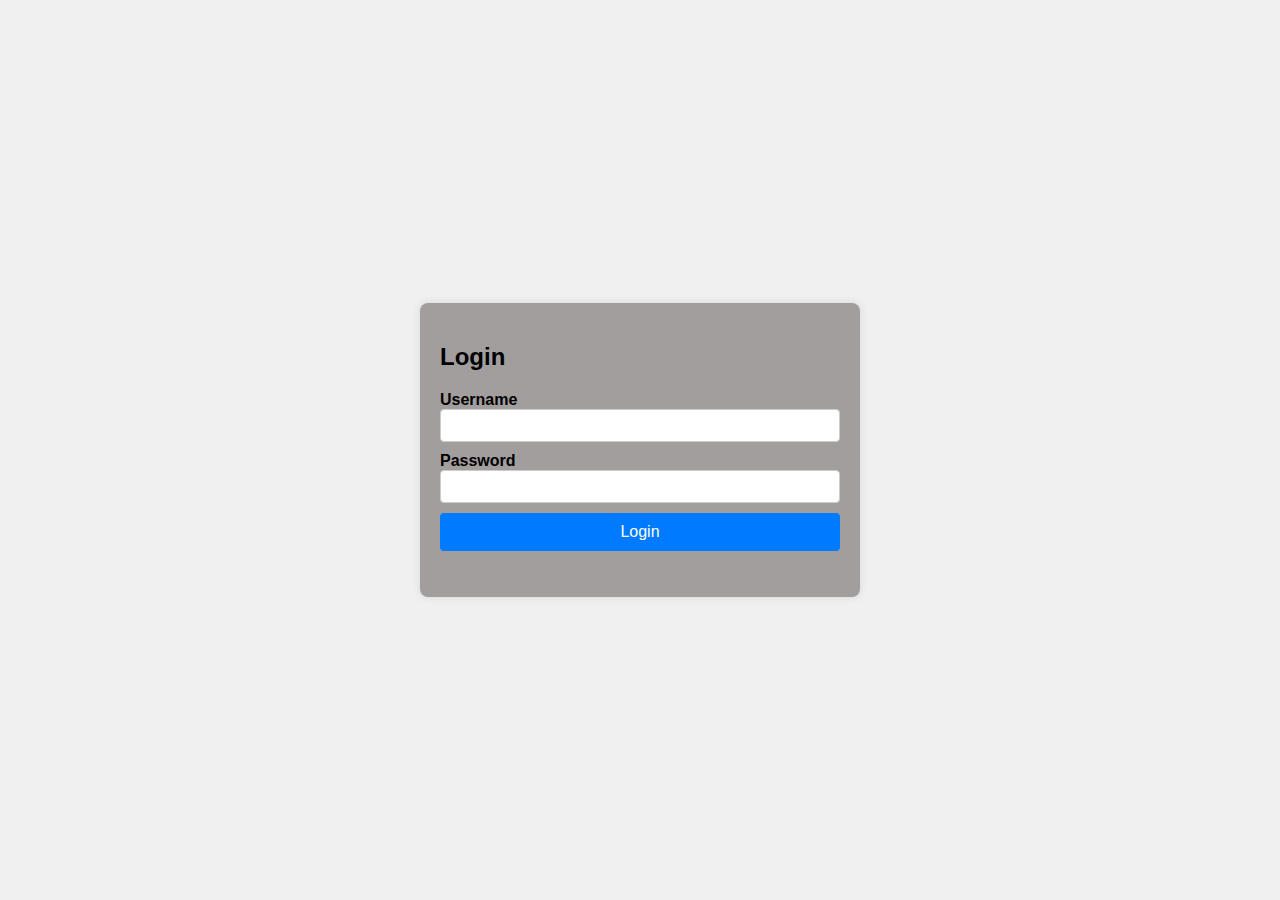
<file: index.html>
<!DOCTYPE html>
<html lang="en">
<head>
    <meta charset="UTF-8">
    <meta name="viewport" content="width=device-width, initial-scale=1.0">
    <title>Login Page</title>
    <link rel="stylesheet" href="style.css">
    <script src="script.js"></script>
</head>
<body>
    <div class="login-container">
        <form id="login-form">
            <h2>Login</h2>
            <div class="input-group">
                <label for="username">Username</label>
                <input type="text" id="username" name="username" required>
            </div>
            <div class="input-group">
                <label for="password">Password</label>
                <input type="password" id="password" name="password" required>
            </div>
            <button type="submit">Login</button>
            <p id="error-message"></p>
        </form>
    </div>

    <script src="script.js"></script>
</body>
</html>
</file>
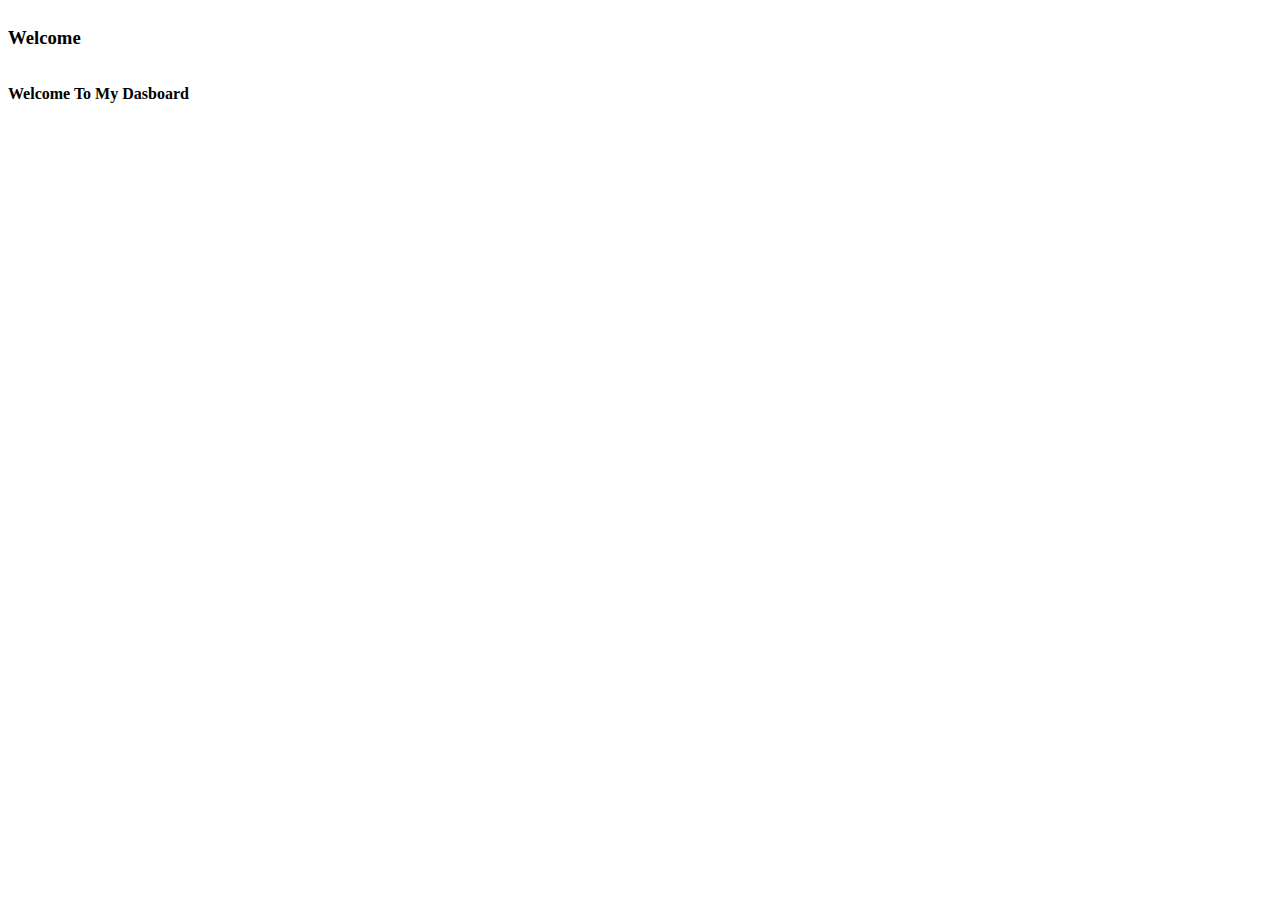
<file: Dashboard.html>
<!DOCTYPE html>
<html lang="en">
<head>
    <meta charset="UTF-8">
    <meta name="viewport" content="width=device-width, initial-scale=1.0">
    <title>my dashboard</title>
</head>
<style>
    body{
        float: inline-start;
    }
</style>
<body>
    <div>
    <h3>Welcome</h3>
</div>
<br>
<div>
   <b> Welcome To My Dasboard </b>
</div>
</body>
</html>
</file>
<file: style.css>
body {
    font-family: Arial, sans-serif;
    display: flex;
    justify-content: center;
    align-items: center;
    height: 100vh;
    margin: 0;
    background-color: #f0f0f0;
}

.login-container {
    background-color: #a39e9e;
    padding: 20px;
    border-radius: 8px;
    box-shadow: 0 0 10px rgba(0, 0, 0, 0.1);
    width: 100%;
    max-width: 400px;
}

#login-form {
    display: flex;
    flex-direction: column;
}

.input-group {
    margin-bottom: 10px;
}

label {
    font-weight: bold;
}

input[type="text"],
input[type="password"] {
    padding: 8px;
    width: 100%;
    border: 1px solid #ccc;
    border-radius: 4px;
    box-sizing: border-box;
}

button {
    padding: 10px;
    background-color: #007bff;
    color: #fff;
    border: none;
    border-radius: 4px;
    cursor: pointer;
    font-size: 16px;
}

button:hover {
    background-color: #0056b3;
}

#error-message {
    color: red;
    margin-top: 10px;
}
</file>
